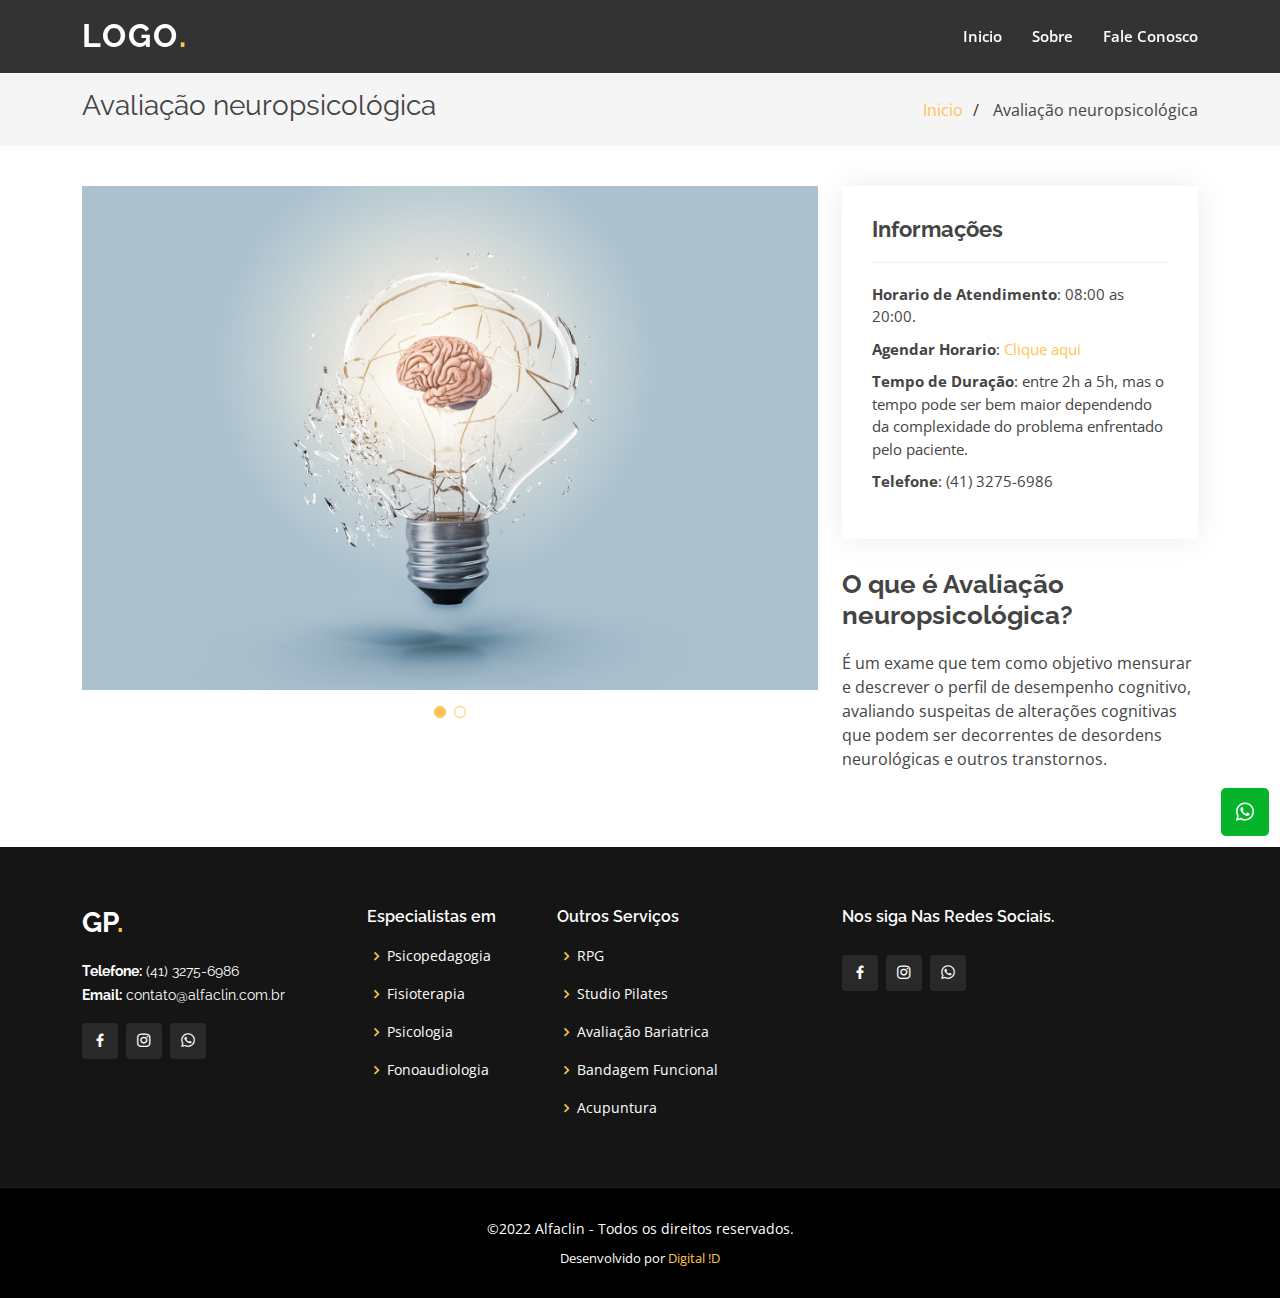
<file: Avaliacao_neuro.html>
<!DOCTYPE html>
<html lang="pt-br">

<head>
  <meta charset="utf-8">
  <meta content="width=device-width, initial-scale=1.0" name="viewport">
  <title>Alfaclin | Clinica de saúde</title>
  <meta content="" name="description">
  <meta content="" name="keywords">
  <link rel="apple-touch-icon" sizes="180x180" href="./Imagens/apple-touch-icon.png">
  <link rel="icon" type="image/png" sizes="32x32" href="./Imagens/favicon-32x32.png">
  <link rel="icon" type="image/png" sizes="16x16" href="./Imagens/favicon-16x16.png">
  <link href="https://fonts.googleapis.com/css?family=Open+Sans:300,300i,400,400i,600,600i,700,700i|Raleway:300,300i,400,400i,500,500i,600,600i,700,700i|Poppins:300,300i,400,400i,500,500i,600,600i,700,700i" rel="stylesheet">
  <link href="assets/vendor/aos/aos.css" rel="stylesheet">
  <link href="assets/vendor/bootstrap/css/bootstrap.min.css" rel="stylesheet">
  <link href="assets/vendor/bootstrap-icons/bootstrap-icons.css" rel="stylesheet">
  <link href="assets/vendor/boxicons/css/boxicons.min.css" rel="stylesheet">
  <link href="assets/vendor/glightbox/css/glightbox.min.css" rel="stylesheet">
  <link href="assets/vendor/remixicon/remixicon.css" rel="stylesheet">
  <link href="assets/vendor/swiper/swiper-bundle.min.css" rel="stylesheet">
  <link href="assets/css/style.css" rel="stylesheet">
</head>

<body>
  <header id="header" class="fixed-top header-inner-pages">
    <div class="container d-flex align-items-center justify-content-lg-between">

      <h1 class="logo me-auto me-lg-0"><a href="index.html">Logo<span>.</span></a></h1>
      <nav id="navbar" class="navbar order-last order-lg-0">
        <ul>
          <li><a class="nav-link scrollto " href="index.html">Inicio</a></li>
          <li><a class="nav-link scrollto" href="#about">Sobre</a></li>
          <li><a class="nav-link scrollto" href="#contact">Fale Conosco</a></li>
        </ul>
        <i class="bi bi-list mobile-nav-toggle"></i>
      </nav>

    </div>
  </header>

  <main id="main">

    <section id="breadcrumbs" class="breadcrumbs">
      <div class="container">

        <div class="d-flex justify-content-between align-items-center">
          <h2> Avaliação neuropsicológica</h2>
          <ol>
            <li><a href="index.html">Inicio</a></li>
            <li> Avaliação neuropsicológica</li>
          </ol>
        </div>

      </div>
    </section>

    <section id="portfolio-details" class="portfolio-details">
      <div class="container">

        <div class="row gy-4">

          <div class="col-lg-8">
            <div class="portfolio-details-slider swiper">
              <div class="swiper-wrapper align-items-center">

                <div class="swiper-slide">
                  <img src="assets/img/avaliacao_neuro.jpg" alt="Avaliação Neuropsicologica">
                </div>

                <div class="swiper-slide">
                  <img src="assets/img/avaliacao_neuro2.jpg" alt="Avaliação Neuropsicologica">
                </div>
              </div>
              <div class="swiper-pagination"></div>
            </div>
          </div>

          <div class="col-lg-4">
            <div class="portfolio-info">
              <h3>Informações</h3>
              <ul>
                <li><strong>Horario de Atendimento</strong>: 08:00 as 20:00.</li>
                <li><strong>Agendar Horario</strong>: <a href="http://api.whatsapp.com/send?phone=5541997063200" target="blank">Clique aqui</a></li>
                <li><strong>Tempo de Duração</strong>: entre 2h a 5h, mas o tempo pode ser bem maior dependendo da complexidade do problema enfrentado pelo paciente.</li>
                <li><strong>Telefone</strong>: (41) 3275-6986</li>
              </ul>
            </div>
            <div class="portfolio-description">
              <h2 id="about">O que é  Avaliação neuropsicológica?</h2>
              <p>
                É um exame que tem como objetivo mensurar e descrever o perfil de desempenho cognitivo, 
                avaliando suspeitas de alterações cognitivas que podem ser decorrentes de desordens neurológicas 
                e outros transtornos.
              </p>
            </div>
          </div>

        </div>

      </div>
    </section>

  </main>

  <footer id="footer">
    <div class="footer-top">
      <div class="container">
        <div class="row">

          <div class="col-lg-3 col-md-6">
            <div class="footer-info">
              <h3>Gp<span>.</span></h3>
              <p id="contact">
                <strong>Telefone:</strong> (41) 3275-6986<br>
                <strong>Email:</strong> contato@alfaclin.com.br<br>
              </p>
              <div class="social-links mt-3">
                <a href="https://www.facebook.com/alfaclinclinica" target="blank" class="facebook"><i class="bx bxl-facebook"></i></a>
                <a href="https://www.instagram.com/alfaclin_/" target="blank" class="instagram"><i class="bx bxl-instagram"></i></a>
                <a href="http://api.whatsapp.com/send?phone=5541997063200" target="blank" class="linkedin"><i class="bx bxl-whatsapp"></i></a>
              </div>
            </div>
          </div>

          <div class="col-lg-2 col-md-6 footer-links">
            <h4>Especialistas em</h4>
            <ul>
              <li><i class="bx bx-chevron-right"></i> <a href="Psicopedagogia.html">Psicopedagogia</a></li>
              <li><i class="bx bx-chevron-right"></i> <a href="fisioterapia.html">Fisioterapia</a></li>
              <li><i class="bx bx-chevron-right"></i> <a href="Psicologia.html">Psicologia</a></li>
              <li><i class="bx bx-chevron-right"></i> <a href="Fonoaudiologia.html">Fonoaudiologia</a></li>
            </ul>
          </div>

          <div class="col-lg-3 col-md-6 footer-links">
            <h4>Outros Serviços</h4>
            <ul>
              <li><i class="bx bx-chevron-right"></i> <a href="RPG.html">RPG</a></li>
              <li><i class="bx bx-chevron-right"></i> <a href="Studio_pilates.html">Studio Pilates</a></li>
              <li><i class="bx bx-chevron-right"></i> <a href="Avaliacao_Bariatrica.html">Avaliação Bariatrica</a></li>
              <li><i class="bx bx-chevron-right"></i> <a href="Bandagem_funcional.html">Bandagem Funcional</a></li>
              <li><i class="bx bx-chevron-right"></i> <a href="Acupuntura.html">Acupuntura</a></li>
            </ul>
          </div>

          <div class="col-lg-4 col-md-6 footer-newsletter">
            <h4>Nos siga Nas Redes Sociais.</h4>
            <div class="social-links mt-3">
              <a href="https://www.facebook.com/alfaclinclinica" target="blank" class="facebook"><i class="bx bxl-facebook"></i></a>
              <a href="https://www.instagram.com/alfaclin_/" target="blank" class="instagram"><i class="bx bxl-instagram"></i></a>
              <a href="http://api.whatsapp.com/send?phone=5541997063200" target="blank" class="linkedin"><i class="bx bxl-whatsapp"></i></a>
            </div>
          </div>
        </div>
      </div>
    </div>

    <div class="container">
      <div class="copyright">
        &copy;2022 Alfaclin - Todos os direitos reservados.
      </div>
      <div class="credits">
        Desenvolvido por <a href="https://digitalid.com.br/" target="blank" alt="Digital iD">Digital !D</a>
      </div>
    </div>
  </footer>
      <a id="link-topo" href="http://api.whatsapp.com/send?phone=5541997063200" target="blank">
        <i class="bx bxl-whatsapp"></i>
      </a>

  <div id="preloader"></div>
  <a href="#" class="back-to-top d-flex align-items-center justify-content-center"><i class="bi bi-arrow-up-short"></i></a>

  <script src="assets/vendor/purecounter/purecounter.js"></script>
  <script src="assets/vendor/aos/aos.js"></script>
  <script src="assets/vendor/bootstrap/js/bootstrap.bundle.min.js"></script>
  <script src="assets/vendor/glightbox/js/glightbox.min.js"></script>
  <script src="assets/vendor/isotope-layout/isotope.pkgd.min.js"></script>
  <script src="assets/vendor/swiper/swiper-bundle.min.js"></script>
  <script src="assets/vendor/php-email-form/validate.js"></script>
  <script src="assets/js/main.js"></script>

</body>

</html>
</file>
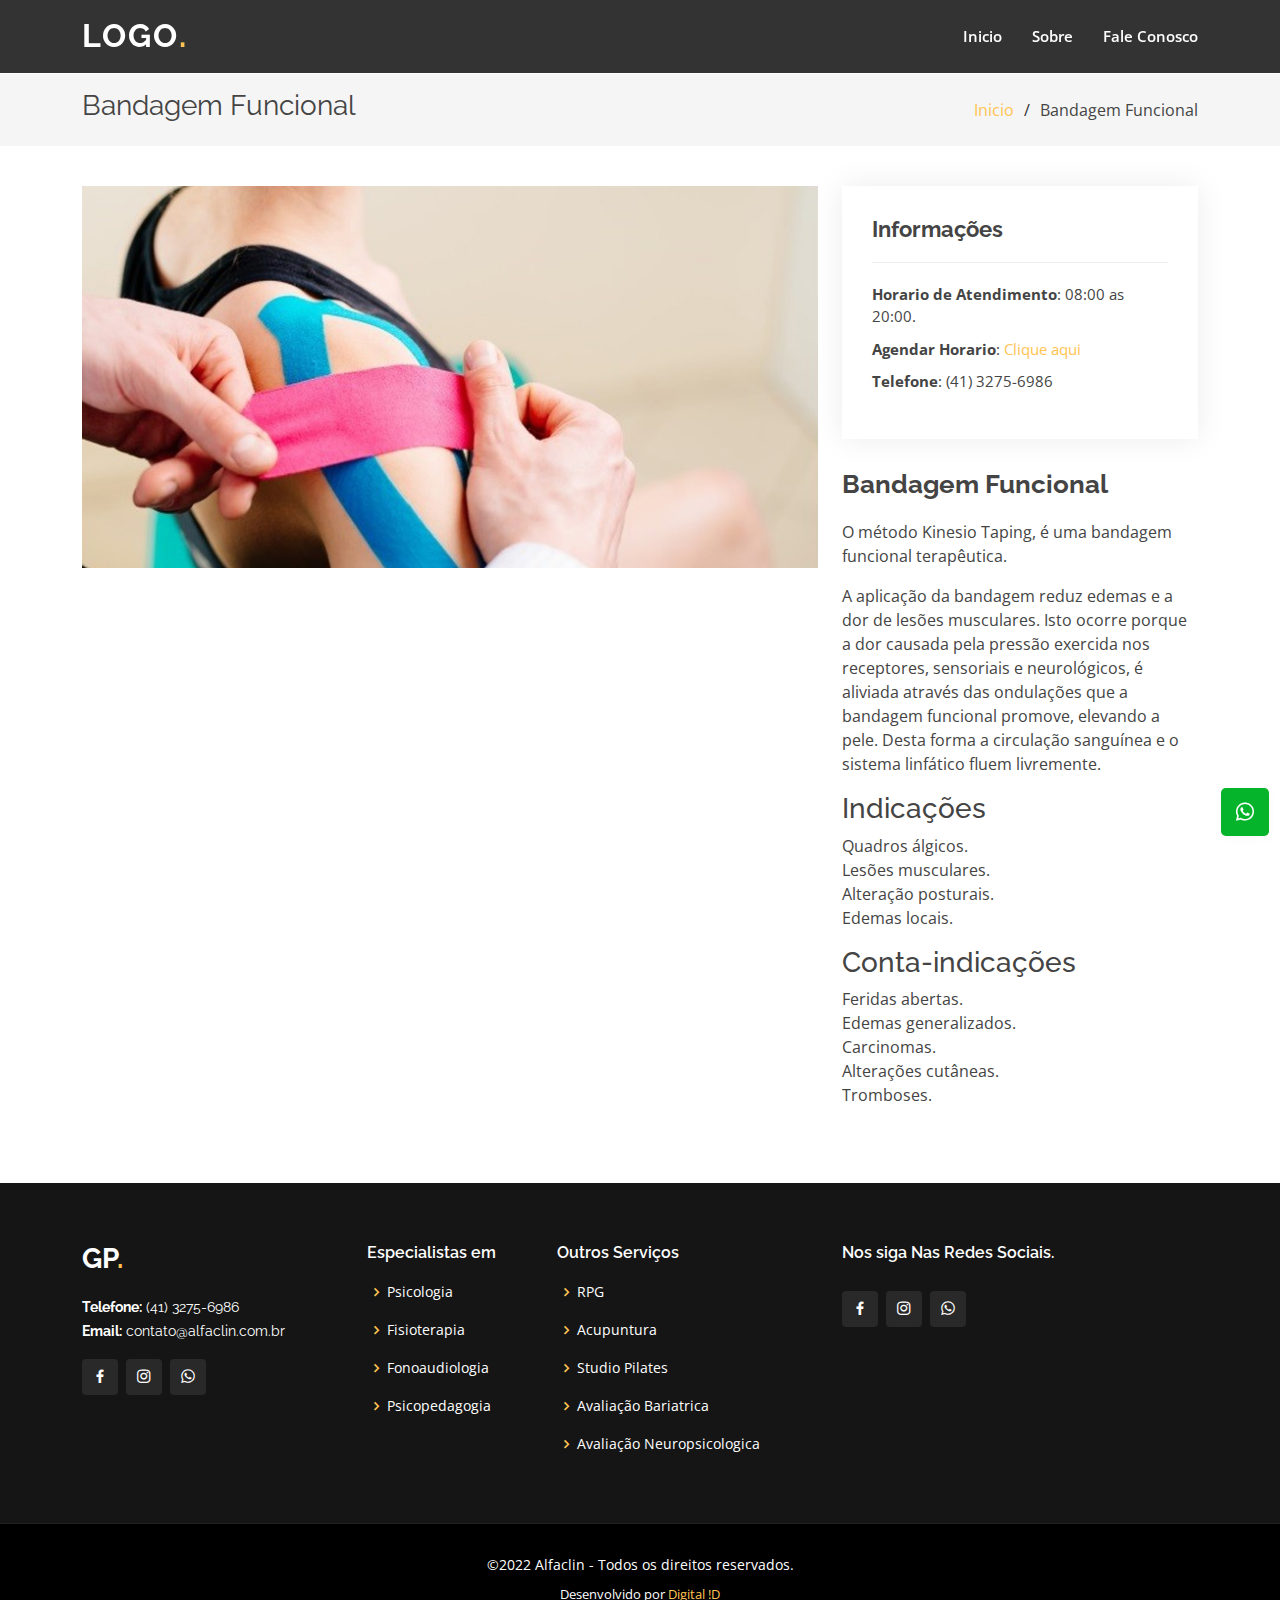
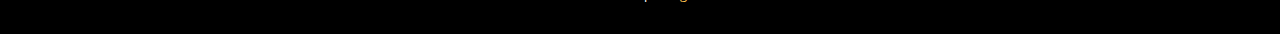
<file: Bandagem_funcional.html>
<!DOCTYPE html>
<html lang="pt-br">

<head>
  <meta charset="utf-8">
  <meta content="width=device-width, initial-scale=1.0" name="viewport">
  <title>Alfaclin | Clinica de saúde</title>
  <meta content="" name="description">
  <meta content="" name="keywords">
  <link rel="apple-touch-icon" sizes="180x180" href="./Imagens/apple-touch-icon.png">
  <link rel="icon" type="image/png" sizes="32x32" href="./Imagens/favicon-32x32.png">
  <link rel="icon" type="image/png" sizes="16x16" href="./Imagens/favicon-16x16.png">
  <link href="https://fonts.googleapis.com/css?family=Open+Sans:300,300i,400,400i,600,600i,700,700i|Raleway:300,300i,400,400i,500,500i,600,600i,700,700i|Poppins:300,300i,400,400i,500,500i,600,600i,700,700i" rel="stylesheet">
  <link href="assets/vendor/aos/aos.css" rel="stylesheet">
  <link href="assets/vendor/bootstrap/css/bootstrap.min.css" rel="stylesheet">
  <link href="assets/vendor/bootstrap-icons/bootstrap-icons.css" rel="stylesheet">
  <link href="assets/vendor/boxicons/css/boxicons.min.css" rel="stylesheet">
  <link href="assets/vendor/glightbox/css/glightbox.min.css" rel="stylesheet">
  <link href="assets/vendor/remixicon/remixicon.css" rel="stylesheet">
  <link href="assets/vendor/swiper/swiper-bundle.min.css" rel="stylesheet">
  <link href="assets/css/style.css" rel="stylesheet">
</head>

<body>
  <header id="header" class="fixed-top header-inner-pages">
    <div class="container d-flex align-items-center justify-content-lg-between">

      <h1 class="logo me-auto me-lg-0"><a href="index.html">Logo<span>.</span></a></h1>
      <nav id="navbar" class="navbar order-last order-lg-0">
        <ul>
          <li><a class="nav-link scrollto " href="index.html">Inicio</a></li>
          <li><a class="nav-link scrollto" href="#about">Sobre</a></li>
          <li><a class="nav-link scrollto" href="#contact">Fale Conosco</a></li>
        </ul>
        <i class="bi bi-list mobile-nav-toggle"></i>
      </nav>

    </div>
  </header>

  <main id="main">

    <section id="breadcrumbs" class="breadcrumbs">
      <div class="container">

        <div class="d-flex justify-content-between align-items-center">
          <h2>Bandagem Funcional</h2>
          <ol>
            <li><a href="index.html">Inicio</a></li>
            <li>Bandagem Funcional</li>
          </ol>
        </div>

      </div>
    </section>

    <section id="portfolio-details" class="portfolio-details">
      <div class="container">

        <div class="row gy-4">

          <div class="col-lg-8">
            <div class="portfolio-details-slider swiper">
              <div class="swiper-wrapper align-items-center">

                <div class="swiper-slide">
                  <img src="assets/img/bandagem-funcional.jpg" alt="Bandagem Funcional">
                </div>

              </div>
              <div class="swiper-pagination"></div>
            </div>
          </div>

          <div class="col-lg-4">
            <div class="portfolio-info">
              <h3>Informações</h3>
              <ul>
                <li><strong>Horario de Atendimento</strong>: 08:00 as 20:00.</li>
                <li><strong>Agendar Horario</strong>: <a href="http://api.whatsapp.com/send?phone=5541997063200" target="blank">Clique aqui</a></li>
                <li><strong>Telefone</strong>: (41) 3275-6986</li>
              </ul>
            </div>
            <div class="portfolio-description">
              <h2 id="about">Bandagem Funcional</h2>
              <p>
                O método Kinesio Taping, é uma bandagem funcional terapêutica.
              </p>
              <p>
                A aplicação da bandagem reduz edemas e a dor de lesões musculares. 
                Isto ocorre porque a dor causada pela pressão exercida nos receptores, 
                sensoriais e neurológicos, é aliviada através das ondulações que a bandagem 
                funcional promove, elevando a pele. Desta forma a circulação sanguínea e o 
                sistema linfático fluem livremente.
              </p>
              <h3>Indicações</h3>

              <p>Quadros álgicos.<br/>
                Lesões musculares.<br/>
                Alteração posturais.<br/>
                Edemas locais.
              </p>
              <h3>Conta-indicações</h3>

              <p>
                Feridas abertas.<br/>
                Edemas generalizados.<br/>
                Carcinomas.<br/>
                Alterações cutâneas.<br/>
                Tromboses.
              </p>
            </div>
          </div>

        </div>

      </div>
    </section>

  </main>

  <footer id="footer">
    <div class="footer-top">
      <div class="container">
        <div class="row">

          <div class="col-lg-3 col-md-6">
            <div class="footer-info">
              <h3>Gp<span>.</span></h3>
              <p id="contact">
                <strong>Telefone:</strong> (41) 3275-6986<br>
                <strong>Email:</strong> contato@alfaclin.com.br<br>
              </p>
              <div class="social-links mt-3">
                <a href="https://www.facebook.com/alfaclinclinica" target="blank" class="facebook"><i class="bx bxl-facebook"></i></a>
                <a href="https://www.instagram.com/alfaclin_/" target="blank" class="instagram"><i class="bx bxl-instagram"></i></a>
                <a href="http://api.whatsapp.com/send?phone=5541997063200" target="blank" class="linkedin"><i class="bx bxl-whatsapp"></i></a>
              </div>
            </div>
          </div>

          <div class="col-lg-2 col-md-6 footer-links">
            <h4>Especialistas em</h4>
            <ul>
              <li><i class="bx bx-chevron-right"></i> <a href="Psicologia.html">Psicologia</a></li>
              <li><i class="bx bx-chevron-right"></i> <a href="fisioterapia.html">Fisioterapia</a></li>
              <li><i class="bx bx-chevron-right"></i> <a href="Fonoaudiologia.html">Fonoaudiologia</a></li>
              <li><i class="bx bx-chevron-right"></i> <a href="Psicopedagogia.html">Psicopedagogia</a></li>
            </ul>
          </div>

          <div class="col-lg-3 col-md-6 footer-links">
            <h4>Outros Serviços</h4>
            <ul>
              <li><i class="bx bx-chevron-right"></i> <a href="RPG.html">RPG</a></li>
              <li><i class="bx bx-chevron-right"></i> <a href="Acupuntura.html">Acupuntura</a></li>
              <li><i class="bx bx-chevron-right"></i> <a href="Studio_pilates.html">Studio Pilates</a></li>
              <li><i class="bx bx-chevron-right"></i> <a href="Avaliacao_Bariatrica.html">Avaliação Bariatrica</a></li>
              <li><i class="bx bx-chevron-right"></i> <a href="Avaliacao_neuro.html">Avaliação Neuropsicologica</a></li>
            </ul>
          </div>

          <div class="col-lg-4 col-md-6 footer-newsletter">
            <h4>Nos siga Nas Redes Sociais.</h4>
            <div class="social-links mt-3">
              <a href="https://www.facebook.com/alfaclinclinica" target="blank" class="facebook"><i class="bx bxl-facebook"></i></a>
              <a href="https://www.instagram.com/alfaclin_/" target="blank" class="instagram"><i class="bx bxl-instagram"></i></a>
              <a href="http://api.whatsapp.com/send?phone=5541997063200" target="blank" class="linkedin"><i class="bx bxl-whatsapp"></i></a>
            </div>
          </div>
        </div>
      </div>
    </div>

    <div class="container">
      <div class="copyright">
        &copy;2022 Alfaclin - Todos os direitos reservados.
      </div>
      <div class="credits">
        Desenvolvido por <a href="https://digitalid.com.br/" target="blank" alt="Digital iD">Digital !D</a>
      </div>
    </div>
  </footer>
      <a id="link-topo" href="http://api.whatsapp.com/send?phone=5541997063200" target="blank">
        <i class="bx bxl-whatsapp"></i>
      </a>

  <div id="preloader"></div>
  <a href="#" class="back-to-top d-flex align-items-center justify-content-center"><i class="bi bi-arrow-up-short"></i></a>

  <script src="assets/vendor/purecounter/purecounter.js"></script>
  <script src="assets/vendor/aos/aos.js"></script>
  <script src="assets/vendor/bootstrap/js/bootstrap.bundle.min.js"></script>
  <script src="assets/vendor/glightbox/js/glightbox.min.js"></script>
  <script src="assets/vendor/isotope-layout/isotope.pkgd.min.js"></script>
  <script src="assets/vendor/swiper/swiper-bundle.min.js"></script>
  <script src="assets/vendor/php-email-form/validate.js"></script>
  <script src="assets/js/main.js"></script>

</body>

</html>
</file>
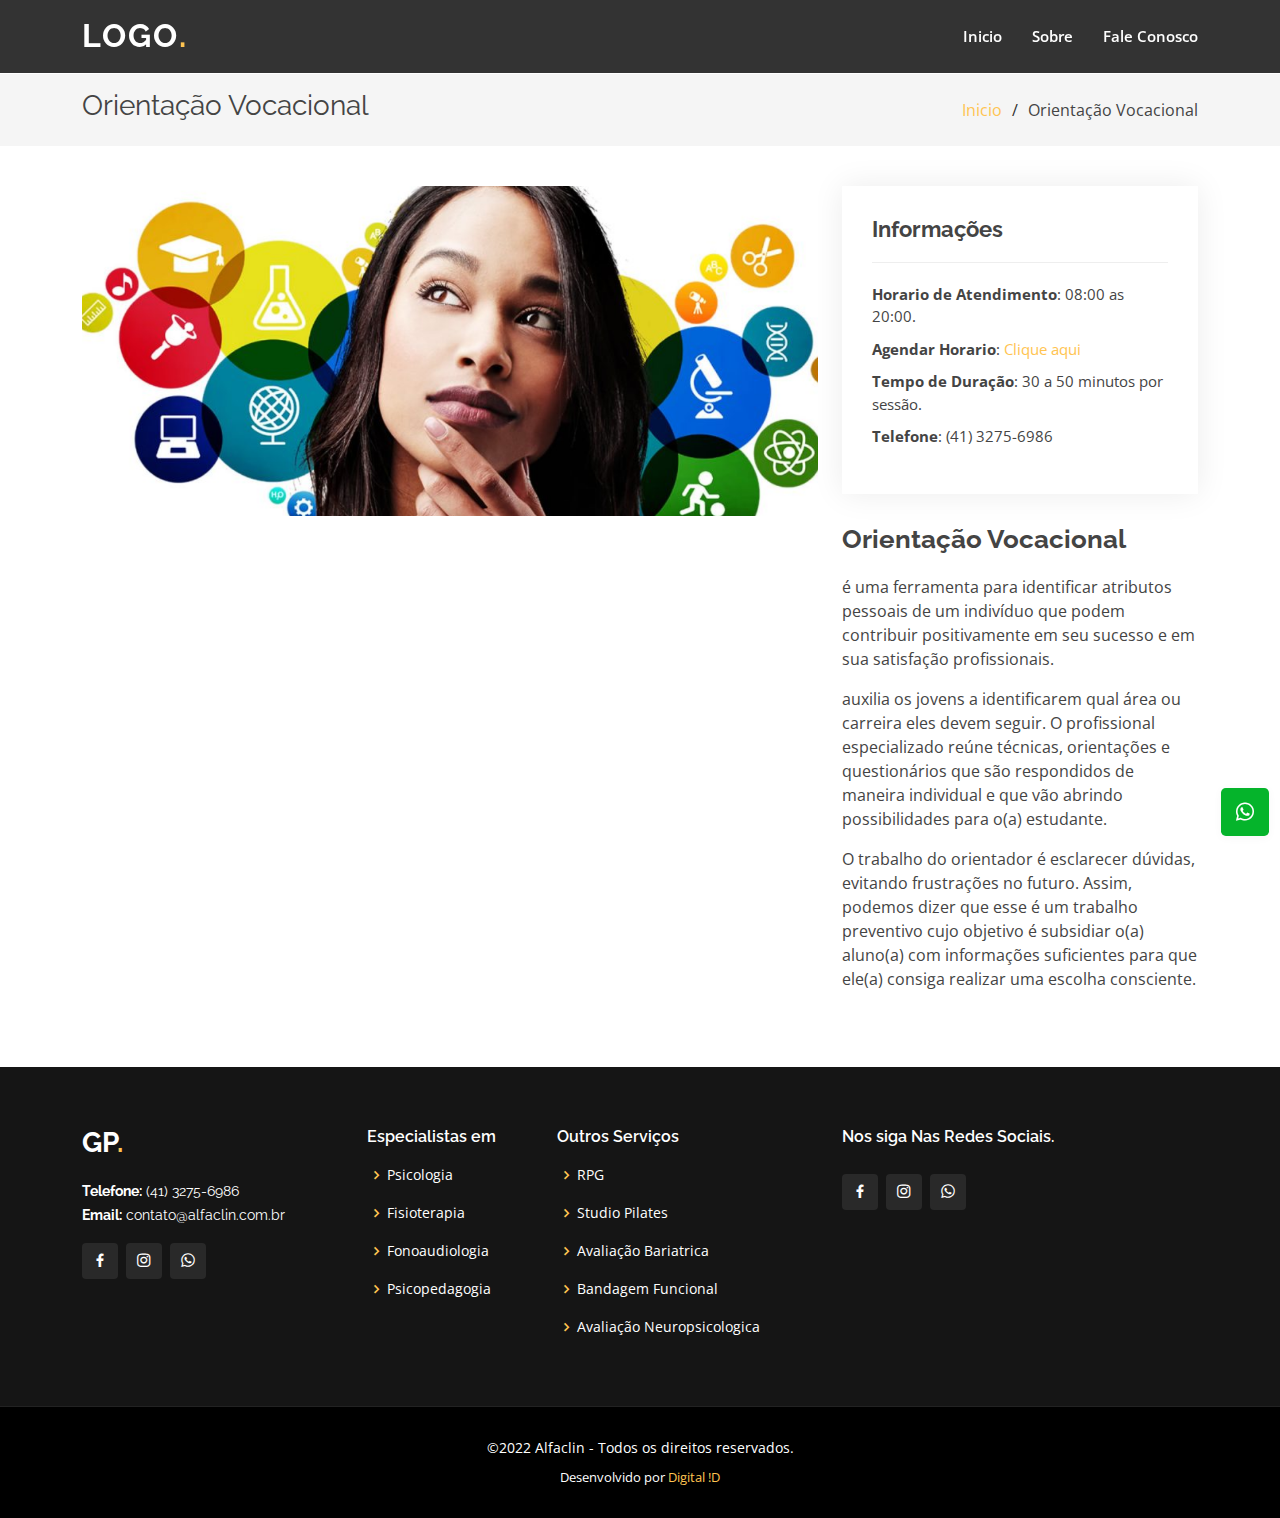
<file: Orientacao_vocacional.html>
<!DOCTYPE html>
<html lang="pt-br">

<head>
  <meta charset="utf-8">
  <meta content="width=device-width, initial-scale=1.0" name="viewport">
  <title>Alfaclin | Clinica de saúde</title>
  <meta content="" name="description">
  <meta content="" name="keywords">
  <link rel="apple-touch-icon" sizes="180x180" href="./imagens/apple-touch-icon.png">
  <link rel="icon" type="image/png" sizes="32x32" href="./imagens/favicon-32x32.png">
  <link rel="icon" type="image/png" sizes="16x16" href="./imagens/favicon-16x16.png">
  <link href="https://fonts.googleapis.com/css?family=Open+Sans:300,300i,400,400i,600,600i,700,700i|Raleway:300,300i,400,400i,500,500i,600,600i,700,700i|Poppins:300,300i,400,400i,500,500i,600,600i,700,700i" rel="stylesheet">
  <link href="assets/vendor/aos/aos.css" rel="stylesheet">
  <link href="assets/vendor/bootstrap/css/bootstrap.min.css" rel="stylesheet">
  <link href="assets/vendor/bootstrap-icons/bootstrap-icons.css" rel="stylesheet">
  <link href="assets/vendor/boxicons/css/boxicons.min.css" rel="stylesheet">
  <link href="assets/vendor/glightbox/css/glightbox.min.css" rel="stylesheet">
  <link href="assets/vendor/remixicon/remixicon.css" rel="stylesheet">
  <link href="assets/vendor/swiper/swiper-bundle.min.css" rel="stylesheet">
  <link href="assets/css/style.css" rel="stylesheet">
</head>

<body>
  <header id="header" class="fixed-top header-inner-pages">
    <div class="container d-flex align-items-center justify-content-lg-between">

      <h1 class="logo me-auto me-lg-0"><a href="index.html">Logo<span>.</span></a></h1>
      <nav id="navbar" class="navbar order-last order-lg-0">
        <ul>
          <li><a class="nav-link scrollto " href="index.html">Inicio</a></li>
          <li><a class="nav-link scrollto" href="#about">Sobre</a></li>
          <li><a class="nav-link scrollto" href="#contact">Fale Conosco</a></li>
        </ul>
        <i class="bi bi-list mobile-nav-toggle"></i>
      </nav>

    </div>
  </header>

  <main id="main">

    <section id="breadcrumbs" class="breadcrumbs">
      <div class="container">

        <div class="d-flex justify-content-between align-items-center">
          <h2>Orientação Vocacional</h2>
          <ol>
            <li><a href="index.html">Inicio</a></li>
            <li>Orientação Vocacional</li>
          </ol>
        </div>

      </div>
    </section>

    <section id="portfolio-details" class="portfolio-details">
      <div class="container">

        <div class="row gy-4">

          <div class="col-lg-8">
            <div class="portfolio-details-slider swiper">
              <div class="swiper-wrapper align-items-center">

                <div class="swiper-slide">
                  <img src="assets/img/orientação vocacional.png" alt="Orientação Vocacional">
                </div>

              </div>
              <div class="swiper-pagination"></div>
            </div>
          </div>

          <div class="col-lg-4">
            <div class="portfolio-info">
              <h3>Informações</h3>
              <ul>
                <li><strong>Horario de Atendimento</strong>: 08:00 as 20:00.</li>
                <li><strong>Agendar Horario</strong>: <a href="http://api.whatsapp.com/send?phone=5541997063200" target="blank">Clique aqui</a></li>
                <li><strong>Tempo de Duração</strong>: 30 a 50 minutos por sessão.</li>
                <li><strong>Telefone</strong>: (41) 3275-6986</li>
              </ul>
            </div>
            <div class="portfolio-description">
              <h2 id="about">Orientação Vocacional</h2>
              <p>
                é uma ferramenta para identificar atributos 
                pessoais de um indivíduo que podem contribuir
                positivamente em seu sucesso e em sua satisfação 
                profissionais.
              </p>
              <p>
                auxilia os jovens a identificarem qual área ou carreira 
                eles devem seguir. O profissional especializado reúne técnicas, 
                orientações e questionários que são respondidos de maneira individual 
                e que vão abrindo possibilidades para o(a) estudante.
              </p>
              <p>
                O trabalho do orientador é esclarecer dúvidas, evitando 
                frustrações no futuro. Assim, podemos dizer que esse é um 
                trabalho preventivo cujo objetivo é subsidiar o(a) aluno(a) 
                com informações suficientes para que ele(a) consiga realizar 
                uma escolha consciente.
              </p>
            </div>
          </div>

        </div>

      </div>
    </section>

  </main>

  <footer id="footer">
    <div class="footer-top">
      <div class="container">
        <div class="row">

          <div class="col-lg-3 col-md-6">
            <div class="footer-info">
              <h3>Gp<span>.</span></h3>
              <p id="contact">
                <strong>Telefone:</strong> (41) 3275-6986<br>
                <strong>Email:</strong> contato@alfaclin.com.br<br>
              </p>
              <div class="social-links mt-3">
                <a href="https://www.facebook.com/alfaclinclinica" target="blank" class="facebook"><i class="bx bxl-facebook"></i></a>
                <a href="https://www.instagram.com/alfaclin_/" target="blank" class="instagram"><i class="bx bxl-instagram"></i></a>
                <a href="http://api.whatsapp.com/send?phone=5541997063200" target="blank" class="linkedin"><i class="bx bxl-whatsapp"></i></a>
              </div>
            </div>
          </div>

          <div class="col-lg-2 col-md-6 footer-links">
            <h4>Especialistas em</h4>
            <ul>
              <li><i class="bx bx-chevron-right"></i> <a href="Psicologia.html">Psicologia</a></li>
              <li><i class="bx bx-chevron-right"></i> <a href="fisioterapia.html">Fisioterapia</a></li>
              <li><i class="bx bx-chevron-right"></i> <a href="Fonoaudiologia.html">Fonoaudiologia</a></li>
              <li><i class="bx bx-chevron-right"></i> <a href="Psicopedagogia.html">Psicopedagogia</a></li>
            </ul>
          </div>

          <div class="col-lg-3 col-md-6 footer-links">
            <h4>Outros Serviços</h4>
            <ul>
              <li><i class="bx bx-chevron-right"></i> <a href="RPG.html">RPG</a></li>
              <li><i class="bx bx-chevron-right"></i> <a href="Studio_pilates.html">Studio Pilates</a></li>
              <li><i class="bx bx-chevron-right"></i> <a href="Avaliacao_Bariatrica.html">Avaliação Bariatrica</a></li>
              <li><i class="bx bx-chevron-right"></i> <a href="Bandagem_funcional.html">Bandagem Funcional</a></li>
              <li><i class="bx bx-chevron-right"></i> <a href="Avaliacao_neuro.html">Avaliação Neuropsicologica</a></li>
            </ul>
          </div>

          <div class="col-lg-4 col-md-6 footer-newsletter">
            <h4>Nos siga Nas Redes Sociais.</h4>
            <div class="social-links mt-3">
              <a href="https://www.facebook.com/alfaclinclinica" target="blank" class="facebook"><i class="bx bxl-facebook"></i></a>
              <a href="https://www.instagram.com/alfaclin_/" target="blank" class="instagram"><i class="bx bxl-instagram"></i></a>
              <a href="http://api.whatsapp.com/send?phone=5541997063200" target="blank" class="linkedin"><i class="bx bxl-whatsapp"></i></a>
            </div>
          </div>
        </div>
      </div>
    </div>

    <div class="container">
      <div class="copyright">
        &copy;2022 Alfaclin - Todos os direitos reservados.
      </div>
      <div class="credits">
        Desenvolvido por <a href="https://digitalid.com.br/" target="blank" alt="Digital iD">Digital !D</a>
      </div>
    </div>
  </footer>
      <a id="link-topo" href="http://api.whatsapp.com/send?phone=5541997063200" target="blank">
        <i class="bx bxl-whatsapp"></i>
      </a>

  <div id="preloader"></div>
  <a href="#" class="back-to-top d-flex align-items-center justify-content-center"><i class="bi bi-arrow-up-short"></i></a>

  <script src="assets/vendor/purecounter/purecounter.js"></script>
  <script src="assets/vendor/aos/aos.js"></script>
  <script src="assets/vendor/bootstrap/js/bootstrap.bundle.min.js"></script>
  <script src="assets/vendor/glightbox/js/glightbox.min.js"></script>
  <script src="assets/vendor/isotope-layout/isotope.pkgd.min.js"></script>
  <script src="assets/vendor/swiper/swiper-bundle.min.js"></script>
  <script src="assets/vendor/php-email-form/validate.js"></script>
  <script src="assets/js/main.js"></script>

</body>

</html>
</file>
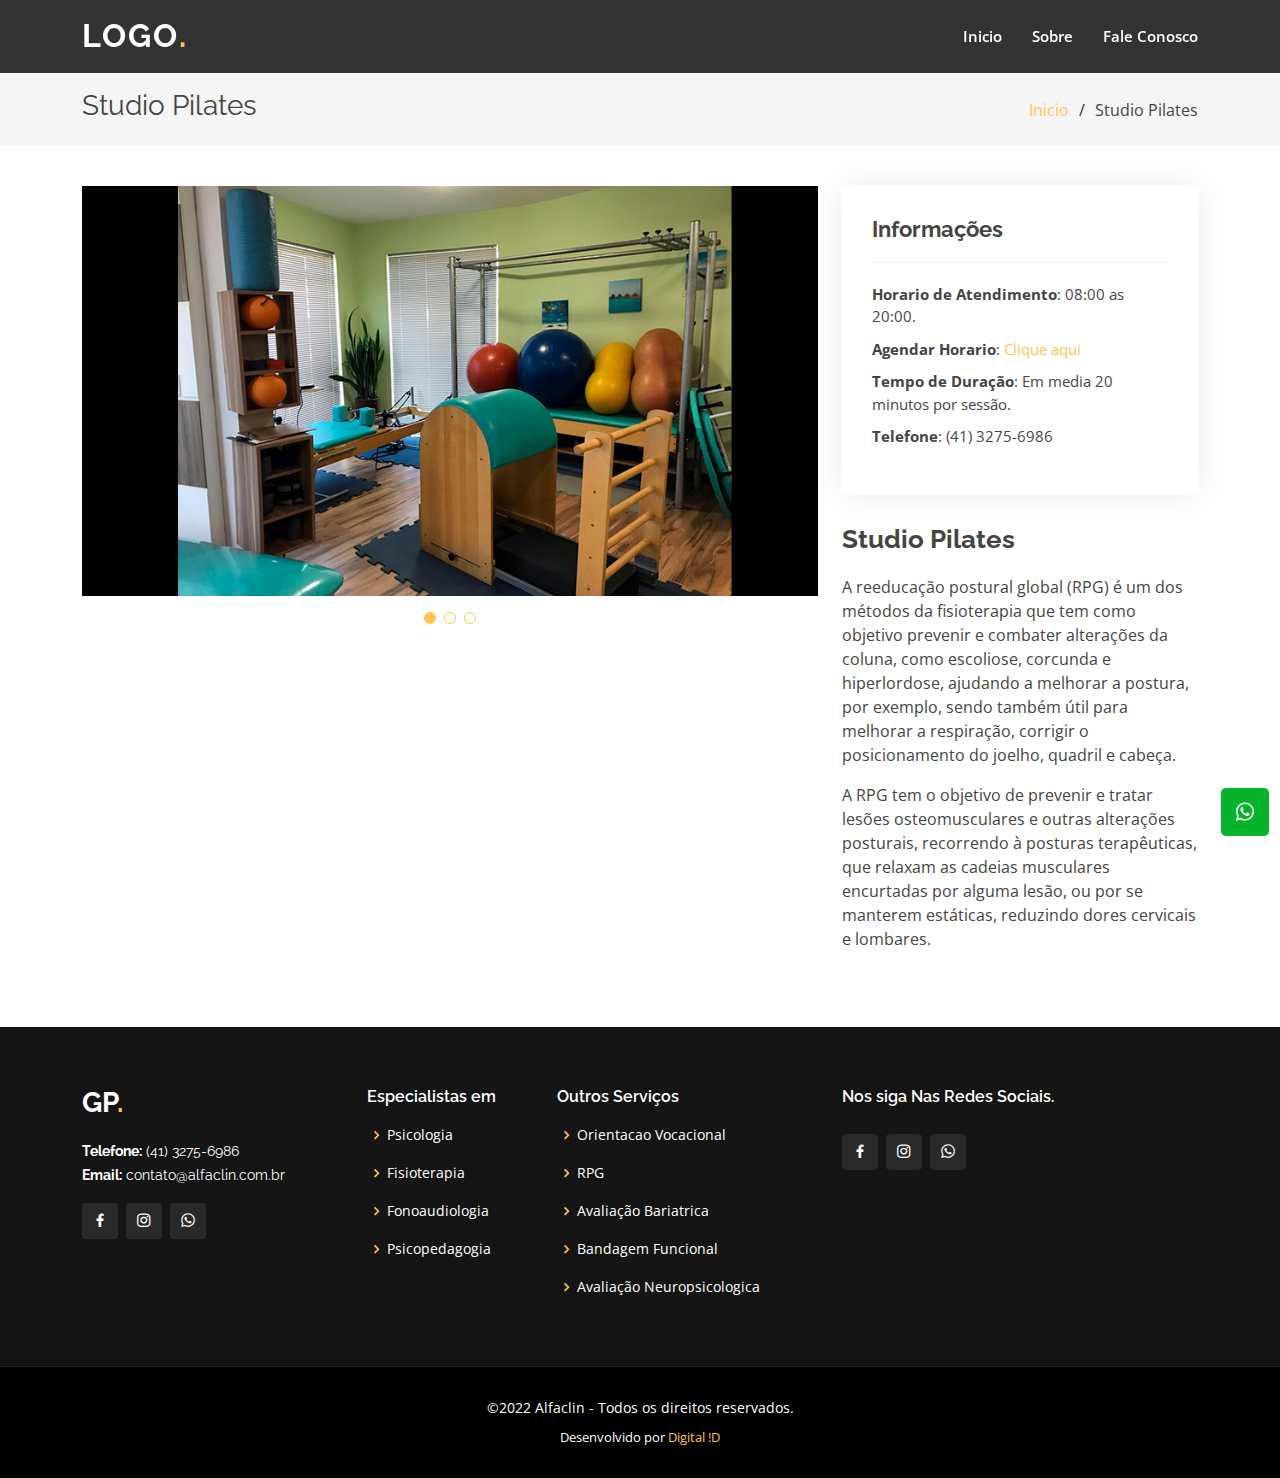
<file: Studio_pilates.html>
<!DOCTYPE html>
<html lang="pt-br">

<head>
  <meta charset="utf-8">
  <meta content="width=device-width, initial-scale=1.0" name="viewport">
  <title>Alfaclin | Clinica de saúde</title>
  <meta content="" name="description">
  <meta content="" name="keywords">
  <link rel="apple-touch-icon" sizes="180x180" href="./Imagens/apple-touch-icon.png">
  <link rel="icon" type="image/png" sizes="32x32" href="./Imagens/favicon-32x32.png">
  <link rel="icon" type="image/png" sizes="16x16" href="./Imagens/favicon-16x16.png">
  <link href="https://fonts.googleapis.com/css?family=Open+Sans:300,300i,400,400i,600,600i,700,700i|Raleway:300,300i,400,400i,500,500i,600,600i,700,700i|Poppins:300,300i,400,400i,500,500i,600,600i,700,700i" rel="stylesheet">
  <link href="assets/vendor/aos/aos.css" rel="stylesheet">
  <link href="assets/vendor/bootstrap/css/bootstrap.min.css" rel="stylesheet">
  <link href="assets/vendor/bootstrap-icons/bootstrap-icons.css" rel="stylesheet">
  <link href="assets/vendor/boxicons/css/boxicons.min.css" rel="stylesheet">
  <link href="assets/vendor/glightbox/css/glightbox.min.css" rel="stylesheet">
  <link href="assets/vendor/remixicon/remixicon.css" rel="stylesheet">
  <link href="assets/vendor/swiper/swiper-bundle.min.css" rel="stylesheet">
  <link href="assets/css/style.css" rel="stylesheet">
</head>

<body>
  <header id="header" class="fixed-top header-inner-pages">
    <div class="container d-flex align-items-center justify-content-lg-between">

      <h1 class="logo me-auto me-lg-0"><a href="index.html">Logo<span>.</span></a></h1>
      <nav id="navbar" class="navbar order-last order-lg-0">
        <ul>
          <li><a class="nav-link scrollto " href="index.html">Inicio</a></li>
          <li><a class="nav-link scrollto" href="#about">Sobre</a></li>
          <li><a class="nav-link scrollto" href="#contact">Fale Conosco</a></li>
        </ul>
        <i class="bi bi-list mobile-nav-toggle"></i>
      </nav>

    </div>
  </header>

  <main id="main">

    <section id="breadcrumbs" class="breadcrumbs">
      <div class="container">

        <div class="d-flex justify-content-between align-items-center">
          <h2>Studio Pilates</h2>
          <ol>
            <li><a href="index.html">Inicio</a></li>
            <li>Studio Pilates</li>
          </ol>
        </div>

      </div>
    </section>

    <section id="portfolio-details" class="portfolio-details">
      <div class="container">

        <div class="row gy-4">

          <div class="col-lg-8">
            <div class="portfolio-details-slider swiper">
              <div class="swiper-wrapper align-items-center">

                <div class="swiper-slide">
                  <img src="assets/img/Pilates.jpg" alt="Studio de Pilates">
                </div>

                <div class="swiper-slide">
                  <img src="assets/img/Pilates2.jpg" alt="Studio de Pilates">
                </div>

                <div class="swiper-slide">
                  <img src="assets/img/Pilates3.jpg" alt="Studio de Pilates">
                </div>

              </div>
              <div class="swiper-pagination"></div>
            </div>
          </div>

          <div class="col-lg-4">
            <div class="portfolio-info">
              <h3>Informações</h3>
              <ul>
                <li><strong>Horario de Atendimento</strong>: 08:00 as 20:00.</li>
                <li><strong>Agendar Horario</strong>: <a href="http://api.whatsapp.com/send?phone=5541997063200" target="blank">Clique aqui</a></li>
                <li><strong>Tempo de Duração</strong>: Em media 20 minutos por sessão.</li>
                <li><strong>Telefone</strong>: (41) 3275-6986</li>
              </ul>
            </div>
            <div class="portfolio-description">
              <h2 id="about">Studio Pilates</h2>
              <p>
                A reeducação postural global (RPG) é um dos métodos 
                da fisioterapia que tem como objetivo prevenir e combater 
                alterações da coluna, como escoliose, corcunda e hiperlordose, 
                ajudando a melhorar a postura, por exemplo, sendo também útil 
                para melhorar a respiração, corrigir o posicionamento do joelho, 
                quadril e cabeça.
              </p>
              <p>
                A RPG tem o objetivo de prevenir e tratar lesões osteomusculares 
                e outras alterações posturais, recorrendo à posturas terapêuticas, 
                que relaxam as cadeias musculares encurtadas por alguma lesão, ou por 
                se manterem estáticas, reduzindo dores cervicais e lombares.
              </p>
            </div>
          </div>

        </div>

      </div>
    </section>

  </main>

  <footer id="footer">
    <div class="footer-top">
      <div class="container">
        <div class="row">

          <div class="col-lg-3 col-md-6">
            <div class="footer-info">
              <h3>Gp<span>.</span></h3>
              <p id="contact">
                <strong>Telefone:</strong> (41) 3275-6986<br>
                <strong>Email:</strong> contato@alfaclin.com.br<br>
              </p>
              <div class="social-links mt-3">
                <a href="https://www.facebook.com/alfaclinclinica" target="blank" class="facebook"><i class="bx bxl-facebook"></i></a>
                <a href="https://www.instagram.com/alfaclin_/" target="blank" class="instagram"><i class="bx bxl-instagram"></i></a>
                <a href="http://api.whatsapp.com/send?phone=5541997063200" target="blank" class="linkedin"><i class="bx bxl-whatsapp"></i></a>
              </div>
            </div>
          </div>

          <div class="col-lg-2 col-md-6 footer-links">
            <h4>Especialistas em</h4>
            <ul>
              <li><i class="bx bx-chevron-right"></i> <a href="Psicologia.html">Psicologia</a></li>
              <li><i class="bx bx-chevron-right"></i> <a href="fisioterapia.html">Fisioterapia</a></li>
              <li><i class="bx bx-chevron-right"></i> <a href="Fonoaudiologia.html">Fonoaudiologia</a></li>
              <li><i class="bx bx-chevron-right"></i> <a href="Psicopedagogia.html">Psicopedagogia</a></li>
            </ul>
          </div>

          <div class="col-lg-3 col-md-6 footer-links">
            <h4>Outros Serviços</h4>
            <ul>
              <li><i class="bx bx-chevron-right"></i> <a href="Orientacao_vocacional.html">Orientacao Vocacional</a></li>
              <li><i class="bx bx-chevron-right"></i> <a href="RPG.html">RPG</a></li>
              <li><i class="bx bx-chevron-right"></i> <a href="Avaliacao_Bariatrica.html">Avaliação Bariatrica</a></li>
              <li><i class="bx bx-chevron-right"></i> <a href="Bandagem_funcional.html">Bandagem Funcional</a></li>
              <li><i class="bx bx-chevron-right"></i> <a href="Avaliacao_neuro.html">Avaliação Neuropsicologica</a></li>
            </ul>
          </div>

          <div class="col-lg-4 col-md-6 footer-newsletter">
            <h4>Nos siga Nas Redes Sociais.</h4>
            <div class="social-links mt-3">
              <a href="https://www.facebook.com/alfaclinclinica" target="blank" class="facebook"><i class="bx bxl-facebook"></i></a>
              <a href="https://www.instagram.com/alfaclin_/" target="blank" class="instagram"><i class="bx bxl-instagram"></i></a>
              <a href="http://api.whatsapp.com/send?phone=5541997063200" target="blank" class="linkedin"><i class="bx bxl-whatsapp"></i></a>
            </div>
          </div>
        </div>
      </div>
    </div>

    <div class="container">
      <div class="copyright">
        &copy;2022 Alfaclin - Todos os direitos reservados.
      </div>
      <div class="credits">
        Desenvolvido por <a href="https://digitalid.com.br/" target="blank" alt="Digital iD">Digital !D</a>
      </div>
    </div>
  </footer>
      <a id="link-topo" href="http://api.whatsapp.com/send?phone=5541997063200" target="blank">
        <i class="bx bxl-whatsapp"></i>
      </a>

  <div id="preloader"></div>
  <a href="#" class="back-to-top d-flex align-items-center justify-content-center"><i class="bi bi-arrow-up-short"></i></a>

  <script src="assets/vendor/purecounter/purecounter.js"></script>
  <script src="assets/vendor/aos/aos.js"></script>
  <script src="assets/vendor/bootstrap/js/bootstrap.bundle.min.js"></script>
  <script src="assets/vendor/glightbox/js/glightbox.min.js"></script>
  <script src="assets/vendor/isotope-layout/isotope.pkgd.min.js"></script>
  <script src="assets/vendor/swiper/swiper-bundle.min.js"></script>
  <script src="assets/vendor/php-email-form/validate.js"></script>
  <script src="assets/js/main.js"></script>

</body>

</html>
</file>
<file: assets/css/style.css>
body {
  font-family: "Open Sans", sans-serif;
  color: #444444;
}

a {
  color: #ffc451;
  text-decoration: none;
}

a:hover {
  color: #ffd584;
  text-decoration: none;
}

h1, h2, h3, h4, h5, h6 {
  font-family: "Raleway", sans-serif;
}

.back-to-top {
  position: fixed;
  visibility: hidden;
  opacity: 0;
  right: 15px;
  bottom: 15px;
  z-index: 996;
  background: #ffc451;
  width: 40px;
  height: 40px;
  border-radius: 4px;
  transition: all 0.4s;
}
.back-to-top i {
  font-size: 28px;
  color: #151515;
  line-height: 0;
}
.back-to-top:hover {
  background: #151515;
}
.back-to-top:hover i {
  color: #ffc451;
}
.back-to-top.active {
  visibility: visible;
  opacity: 1;
}
#preloader {
  position: fixed;
  top: 0;
  left: 0;
  right: 0;
  bottom: 0;
  z-index: 9999;
  overflow: hidden;
  background: #151515;
}

#preloader:before {
  content: "";
  position: fixed;
  top: calc(50% - 0px);
  left: calc(50% - 30px);
  border: 6px solid #ffc451;
  border-top-color: #151515;
  border-bottom-color: #151515;
  border-radius: 50%;
  width: 60px;
  height: 60px;
  -webkit-animation: animate-preloader 1s linear infinite;
  animation: animate-preloader 1s linear infinite;
}

@-webkit-keyframes animate-preloader {
  0% {
    transform: rotate(0deg);
  }
  100% {
    transform: rotate(360deg);
  }
}

@keyframes animate-preloader {
  0% {
    transform: rotate(0deg);
  }
  100% {
    transform: rotate(360deg);
  }
}
@media screen and (max-width: 768px) {
  [data-aos-delay] {
    transition-delay: 0 !important;
  }
}
#header {
  transition: all 0.5s;
  z-index: 997;
  padding: 15px 0;
}
#header.header-scrolled, #header.header-inner-pages {
  background: rgba(0, 0, 0, 0.8);
}
#header .logo {
  font-size: 32px;
  margin: 0;
  padding: 0;
  line-height: 1;
  font-weight: 700;
  letter-spacing: 2px;
  text-transform: uppercase;
}
#header .logo a {
  color: #fff;
}
#header .logo a span {
  color: #ffc451;
}
#header .logo img {
  max-height: 40px;
}
.get-started-btn {
  color: #fff;
  border-radius: 4px;
  padding: 7px 25px 8px 25px;
  white-space: nowrap;
  transition: 0.3s;
  font-size: 14px;
  display: inline-block;
  border: 2px solid #ffc451;
}
.get-started-btn:hover {
  background: #ffbb38;
  color: #343a40;
}
@media (max-width: 992px) {
  .get-started-btn {
    padding: 7px 20px 8px 20px;
    margin-right: 15px;
  }
}
.navbar {
  padding: 0;
}
.navbar ul {
  margin: 0;
  padding: 0;
  display: flex;
  list-style: none;
  align-items: center;
}
.navbar li {
  position: relative;
}
.navbar a, .navbar a:focus {
  display: flex;
  align-items: center;
  justify-content: space-between;
  padding: 10px 0 10px 30px;
  font-size: 15px;
  font-weight: 600;
  color: #fff;
  white-space: nowrap;
  transition: 0.3s;
}
.navbar a i, .navbar a:focus i {
  font-size: 12px;
  line-height: 0;
  margin-left: 5px;
}
.navbar a:hover, .navbar .active, .navbar .active:focus, .navbar li:hover > a {
  color: #ffc451;
}
.navbar .dropdown ul {
  display: block;
  position: absolute;
  left: 14px;
  top: calc(100% + 30px);
  margin: 0;
  padding: 10px 0;
  z-index: 99;
  opacity: 0;
  visibility: hidden;
  background: #fff;
  box-shadow: 0px 0px 30px rgba(127, 137, 161, 0.25);
  transition: 0.3s;
}
.navbar .dropdown ul li {
  min-width: 200px;
}
.navbar .dropdown ul a {
  padding: 10px 20px;
  font-size: 14px;
  text-transform: none;
  color: #151515;
  font-weight: 400;
}
.navbar .dropdown ul a i {
  font-size: 12px;
}
.navbar .dropdown ul a:hover, .navbar .dropdown ul .active:hover, .navbar .dropdown ul li:hover > a {
  background-color: #ffc451;
}
.navbar .dropdown:hover > ul {
  opacity: 1;
  top: 100%;
  visibility: visible;
}
.navbar .dropdown .dropdown ul {
  top: 0;
  left: calc(100% - 30px);
  visibility: hidden;
}
.navbar .dropdown .dropdown:hover > ul {
  opacity: 1;
  top: 0;
  left: 100%;
  visibility: visible;
}
@media (max-width: 1366px) {
  .navbar .dropdown .dropdown ul {
    left: -90%;
  }
  .navbar .dropdown .dropdown:hover > ul {
    left: -100%;
  }
}
.mobile-nav-toggle {
  color: #fff;
  font-size: 28px;
  cursor: pointer;
  display: none;
  line-height: 0;
  transition: 0.5s;
}

@media (max-width: 991px) {
  .mobile-nav-toggle {
    display: block;
  }

  .navbar ul {
    display: none;
  }
}
.navbar-mobile {
  position: fixed;
  overflow: hidden;
  top: 0;
  right: 0;
  left: 0;
  bottom: 0;
  background: rgba(0, 0, 0, 0.9);
  transition: 0.3s;
  z-index: 999;
}
.navbar-mobile .mobile-nav-toggle {
  position: absolute;
  top: 15px;
  right: 15px;
}
.navbar-mobile ul {
  display: block;
  position: absolute;
  top: 55px;
  right: 15px;
  bottom: 15px;
  left: 15px;
  padding: 10px 0;
  background-color: #fff;
  overflow-y: auto;
  transition: 0.3s;
}
.navbar-mobile a, .navbar-mobile a:focus {
  padding: 10px 20px;
  font-size: 15px;
  color: #151515;
}
.navbar-mobile a:hover, .navbar-mobile .active, .navbar-mobile li:hover > a {
  color: #151515;
  background-color: #ffc451;
}
.navbar-mobile .getstarted, .navbar-mobile .getstarted:focus {
  margin: 15px;
}
.navbar-mobile .dropdown ul {
  position: static;
  display: none;
  margin: 10px 20px;
  padding: 10px 0;
  z-index: 99;
  opacity: 1;
  visibility: visible;
  background: #fff;
  box-shadow: 0px 0px 30px rgba(127, 137, 161, 0.25);
}
.navbar-mobile .dropdown ul li {
  min-width: 200px;
}
.navbar-mobile .dropdown ul a {
  padding: 10px 20px;
  color: #151515;
}
.navbar-mobile .dropdown ul a i {
  font-size: 12px;
}
.navbar-mobile .dropdown ul a:hover, .navbar-mobile .dropdown ul .active:hover, .navbar-mobile .dropdown ul li:hover > a {
  background-color: #ffc451;
}
.navbar-mobile .dropdown > .dropdown-active {
  display: block;
}
#hero {
  width: 100%;
  height: 100vh;
  background: url("../img/background.png") top center;
  background-size: cover;
  position: relative;
}
#hero:before {
  content: "";
  background: rgba(0, 0, 0, 0.6);
  position: absolute;
  bottom: 0;
  top: 0;
  left: 0;
  right: 0;
}
#hero .container {
  position: relative;
  padding-top: 74px;
  text-align: center;
}
#hero h1 {
  margin: 0;
  font-size: 56px;
  font-weight: 700;
  line-height: 64px;
  color: #fff;
  font-family: "Poppins", sans-serif;
}
#hero h1 span {
  color: #ffc451;
}
#hero h2 {
  color: rgba(255, 255, 255, 0.9);
  margin: 10px 0 0 0;
  font-size: 24px;
}
#hero .icon-box {
  padding: 30px 20px;
  transition: ease-in-out 0.3s;
  border: 1px solid rgba(255, 255, 255, 0.3);
  height: 100%;
  text-align: center;
}
#hero .icon-box i {
  font-size: 32px;
  line-height: 1;
  color: #ffc451;
}
#hero .icon-box h3 {
  font-weight: 700;
  margin: 10px 0 0 0;
  padding: 0;
  line-height: 1;
  font-size: 20px;
  line-height: 26px;
}
#hero .icon-box h3 a {
  color: #fff;
  transition: ease-in-out 0.3s;
}
#hero .icon-box h3 a:hover {
  color: #ffc451;
}
#hero .icon-box:hover {
  border-color: #ffc451;
}
@media (min-width: 1024px) {
  #hero {
    background-attachment: fixed;
  }
}
@media (max-width: 768px) {
  #hero {
    height: auto;
  }
  #hero h1 {
    font-size: 28px;
    line-height: 36px;
  }
  #hero h2 {
    font-size: 20px;
    line-height: 24px;
  }
}
section {
  padding: 60px 0;
  overflow: hidden;
}

.section-title {
  padding-bottom: 40px;
}
.section-title h2 {
  font-size: 14px;
  font-weight: 500;
  padding: 0;
  line-height: 1px;
  margin: 0 0 5px 0;
  letter-spacing: 2px;
  text-transform: uppercase;
  color: #aaaaaa;
  font-family: "Poppins", sans-serif;
}
.section-title h2::after {
  content: "";
  width: 120px;
  height: 1px;
  display: inline-block;
  background: #ffde9e;
  margin: 4px 10px;
}
.section-title p {
  margin: 0;
  margin: 0;
  font-size: 36px;
  font-weight: 700;
  text-transform: uppercase;
  font-family: "Poppins", sans-serif;
  color: #151515;
}
.about .content h3 {
  font-weight: 700;
  font-size: 28px;
  font-family: "Poppins", sans-serif;
}
.about .content ul {
  list-style: none;
  padding: 0;
}
.about .content ul li {
  padding: 0 0 8px 26px;
  position: relative;
}
.about .content ul i {
  position: absolute;
  font-size: 20px;
  left: 0;
  top: -3px;
  color: #ffc451;
}
.about .content p:last-child {
  margin-bottom: 0;
}
.clients {
  padding-top: 20px;
}
.clients .swiper-slide img {
  opacity: 0.5;
  transition: 0.3s;
  filter: grayscale(100);
}
.clients .swiper-slide img:hover {
  filter: none;
  opacity: 1;
}
.clients .swiper-pagination {
  margin-top: 20px;
  position: relative;
}
.clients .swiper-pagination .swiper-pagination-bullet {
  width: 12px;
  height: 12px;
  background-color: #fff;
  opacity: 1;
  background-color: #ddd;
}
.clients .swiper-pagination .swiper-pagination-bullet-active {
  background-color: #ffc451;
}
.features {
  padding-top: 20px;
}
.features .icon-box {
  padding-left: 15px;
}
.features .icon-box h4 {
  font-size: 20px;
  font-weight: 700;
  margin: 5px 0 10px 60px;
}
.features .icon-box i {
  font-size: 48px;
  float: left;
  color: #ffc451;
}
.features .icon-box p {
  font-size: 15px;
  color: #848484;
  margin-left: 60px;
}
.features .image {
  background-position: center center;
  background-repeat: no-repeat;
  background-size: cover;
  min-height: 400px;
}

.services .icon-box {
  text-align: center;
  border: 1px solid #ebebeb;
  padding: 80px 20px;
  transition: all ease-in-out 0.3s;
  background: #fff;
}
.services .icon-box .icon {
  margin: 0 auto;
  width: 64px;
  height: 64px;
  background: #ffc451;
  border-radius: 4px;
  display: flex;
  align-items: center;
  justify-content: center;
  margin-bottom: 20px;
  transition: 0.3s;
}
.services .icon-box .icon i {
  color: #151515;
  font-size: 28px;
  transition: ease-in-out 0.3s;
}
.services .icon-box h4 {
  font-weight: 700;
  margin-bottom: 15px;
  font-size: 24px;
}
.services .icon-box h4 a {
  color: #151515;
  transition: ease-in-out 0.3s;
}
.services .icon-box h4 a:hover {
  color: #ffc451;
}
.services .icon-box p {
  line-height: 24px;
  font-size: 14px;
  margin-bottom: 0;
}
.services .icon-box:hover {
  border-color: #fff;
  box-shadow: 0px 0 25px 0 rgba(0, 0, 0, 0.1);
  transform: translateY(-10px);
}
.cta {
  background: linear-gradient(rgba(2, 2, 2, 0.5), rgba(0, 0, 0, 0.5)), url("../img/cta-bg.jpg") fixed center center;
  background-size: cover;
  padding: 60px 0;
}
.cta h3 {
  color: #fff;
  font-size: 28px;
  font-weight: 700;
}
.cta p {
  color: #fff;
}
.cta .cta-btn {
  font-family: "Raleway", sans-serif;
  font-weight: 600;
  font-size: 16px;
  letter-spacing: 1px;
  display: inline-block;
  padding: 8px 28px;
  border-radius: 4px;
  transition: 0.5s;
  margin-top: 10px;
  border: 2px solid #fff;
  color: #fff;
}
.cta .cta-btn:hover {
  background: #ffc451;
  border-color: #ffc451;
  color: #151515;
}
.portfolio .portfolio-item {
  margin-bottom: 30px;
}
.portfolio #portfolio-flters {
  padding: 0;
  margin: 0 auto 20px auto;
  list-style: none;
  text-align: center;
}
.portfolio #portfolio-flters li {
  cursor: pointer;
  display: inline-block;
  padding: 8px 15px 10px 15px;
  font-size: 14px;
  font-weight: 600;
  line-height: 1;
  text-transform: uppercase;
  color: #444444;
  margin-bottom: 5px;
  transition: all 0.3s ease-in-out;
  border-radius: 3px;
}
.portfolio #portfolio-flters li:hover, .portfolio #portfolio-flters li.filter-active {
  color: #151515;
  background: #ffc451;
}
.portfolio #portfolio-flters li:last-child {
  margin-right: 0;
}
.portfolio .portfolio-wrap {
  transition: 0.3s;
  position: relative;
  overflow: hidden;
  z-index: 1;
  background: rgba(21, 21, 21, 0.6);
}
.portfolio .portfolio-wrap::before {
  content: "";
  background: rgba(21, 21, 21, 0.6);
  position: absolute;
  left: 0;
  right: 0;
  top: 0;
  bottom: 0;
  transition: all ease-in-out 0.3s;
  z-index: 2;
  opacity: 0;
}
.portfolio .portfolio-wrap img {
  transition: all ease-in-out 0.3s;
}
.portfolio .portfolio-wrap .portfolio-info {
  opacity: 0;
  position: absolute;
  top: 0;
  left: 0;
  right: 0;
  bottom: 0;
  z-index: 3;
  transition: all ease-in-out 0.3s;
  display: flex;
  flex-direction: column;
  justify-content: flex-end;
  align-items: flex-start;
  padding: 20px;
}
.portfolio .portfolio-wrap .portfolio-info h4 {
  font-size: 20px;
  color: #fff;
  font-weight: 600;
}
.portfolio .portfolio-wrap .portfolio-info p {
  color: rgba(255, 255, 255, 0.7);
  font-size: 14px;
  text-transform: uppercase;
  padding: 0;
  margin: 0;
  font-style: italic;
}
.portfolio .portfolio-wrap .portfolio-links {
  text-align: center;
  z-index: 4;
}
.portfolio .portfolio-wrap .portfolio-links a {
  color: #fff;
  margin: 0 5px 0 0;
  font-size: 28px;
  display: inline-block;
  transition: 0.3s;
}
.portfolio .portfolio-wrap .portfolio-links a:hover {
  color: #ffc451;
}
.portfolio .portfolio-wrap:hover::before {
  opacity: 1;
}
.portfolio .portfolio-wrap:hover img {
  transform: scale(1.2);
}
.portfolio .portfolio-wrap:hover .portfolio-info {
  opacity: 1;
}
.portfolio-details {
  padding-top: 40px;
}
.portfolio-details .portfolio-details-slider img {
  width: 100%;
}
.portfolio-details .portfolio-details-slider .swiper-pagination {
  margin-top: 20px;
  position: relative;
}
.portfolio-details .portfolio-details-slider .swiper-pagination .swiper-pagination-bullet {
  width: 12px;
  height: 12px;
  background-color: #fff;
  opacity: 1;
  border: 1px solid #ffc451;
}
.portfolio-details .portfolio-details-slider .swiper-pagination .swiper-pagination-bullet-active {
  background-color: #ffc451;
}
.portfolio-details .portfolio-info {
  padding: 30px;
  box-shadow: 0px 0 30px rgba(21, 21, 21, 0.08);
}
.portfolio-details .portfolio-info h3 {
  font-size: 22px;
  font-weight: 700;
  margin-bottom: 20px;
  padding-bottom: 20px;
  border-bottom: 1px solid #eee;
}
.portfolio-details .portfolio-info ul {
  list-style: none;
  padding: 0;
  font-size: 15px;
}
.portfolio-details .portfolio-info ul li + li {
  margin-top: 10px;
}
.portfolio-details .portfolio-description {
  padding-top: 30px;
}
.portfolio-details .portfolio-description h2 {
  font-size: 26px;
  font-weight: 700;
  margin-bottom: 20px;
}
.portfolio-details .portfolio-description p {
  padding: 0;
}

/*--------------------------------------------------------------
# Counts
--------------------------------------------------------------*/
.counts .content {
  padding: 30px 0;
}
.counts .content h3 {
  font-weight: 700;
  font-size: 34px;
  color: #151515;
}
.counts .content p {
  margin-bottom: 0;
}
.counts .content .count-box {
  padding: 20px 0;
  width: 100%;
}
.counts .content .count-box i {
  display: block;
  font-size: 36px;
  color: #ff5168;
  float: left;
}
.counts .content .count-box span {
  font-size: 36px;
  line-height: 30px;
  display: block;
  font-weight: 700;
  color: #151515;
  margin-left: 50px;
}
.counts .content .count-box p {
  padding: 15px 0 0 0;
  margin: 0 0 0 50px;
  font-family: "Raleway", sans-serif;
  font-size: 14px;
  color: #3b3b3b;
}
.counts .content .count-box a {
  font-weight: 600;
  display: block;
  margin-top: 20px;
  color: #3b3b3b;
  font-size: 15px;
  font-family: "Poppins", sans-serif;
  transition: ease-in-out 0.3s;
}
.counts .content .count-box a:hover {
  color: #626262;
}
.counts .image {
  background: url("../img/counts-img.jpg") center center no-repeat;
  background-size: cover;
  min-height: 400px;
}
@media (max-width: 991px) {
  .counts .image {
    text-align: center;
  }
  .counts .image img {
    max-width: 80%;
  }
}
@media (max-width: 667px) {
  .counts .image img {
    max-width: 100%;
  }
}

/*--------------------------------------------------------------
# Testimonials
--------------------------------------------------------------*/
.testimonials {
  padding: 80px 0;
  background: url("../img/testimonials-bg.jpg") no-repeat;
  background-position: center center;
  background-size: cover;
  position: relative;
}
.testimonials::before {
  content: "";
  position: absolute;
  left: 0;
  right: 0;
  top: 0;
  bottom: 0;
  background: rgba(0, 0, 0, 0.7);
}
.testimonials .section-header {
  margin-bottom: 40px;
}
.testimonials .testimonials-carousel, .testimonials .testimonials-slider {
  overflow: hidden;
}
.testimonials .testimonial-item {
  text-align: center;
  color: #fff;
}
.testimonials .testimonial-item .testimonial-img {
  width: 100px;
  border-radius: 50%;
  border: 6px solid rgba(255, 255, 255, 0.15);
  margin: 0 auto;
}
.testimonials .testimonial-item h3 {
  font-size: 20px;
  font-weight: bold;
  margin: 10px 0 5px 0;
  color: #fff;
}
.testimonials .testimonial-item h4 {
  font-size: 14px;
  color: #ddd;
  margin: 0 0 15px 0;
}
.testimonials .testimonial-item .quote-icon-left, .testimonials .testimonial-item .quote-icon-right {
  color: rgba(255, 255, 255, 0.6);
  font-size: 26px;
}
.testimonials .testimonial-item .quote-icon-left {
  display: inline-block;
  left: -5px;
  position: relative;
}
.testimonials .testimonial-item .quote-icon-right {
  display: inline-block;
  right: -5px;
  position: relative;
  top: 10px;
}
.testimonials .testimonial-item p {
  font-style: italic;
  margin: 0 auto 15px auto;
  color: #eee;
}
.testimonials .swiper-pagination {
  margin-top: 20px;
  position: relative;
}
.testimonials .swiper-pagination .swiper-pagination-bullet {
  width: 12px;
  height: 12px;
  background-color: rgba(255, 255, 255, 0.4);
  opacity: 0.5;
}
.testimonials .swiper-pagination .swiper-pagination-bullet-active {
  background-color: #ffc451;
  opacity: 1;
}
@media (min-width: 1024px) {
  .testimonials {
    background-attachment: fixed;
  }
}
@media (min-width: 992px) {
  .testimonials .testimonial-item p {
    width: 80%;
  }
}

/*--------------------------------------------------------------
# Team
--------------------------------------------------------------*/
.team {
  background: #fff;
  padding: 60px 0;
}
.team .member {
  margin-bottom: 20px;
  overflow: hidden;
  border-radius: 5px;
  background: #fff;
  box-shadow: 0px 2px 15px rgba(0, 0, 0, 0.1);
}
.team .member .member-img {
  position: relative;
  overflow: hidden;
}
.team .member .social {
  position: absolute;
  left: 0;
  bottom: 30px;
  right: 0;
  opacity: 0;
  transition: ease-in-out 0.3s;
  text-align: center;
}
.team .member .social a {
  transition: color 0.3s;
  color: #151515;
  margin: 0 3px;
  border-radius: 4px;
  width: 36px;
  height: 36px;
  background: rgba(255, 255, 255, 0.8);
  transition: ease-in-out 0.3s;
  color: #484848;
  display: inline-flex;
  justify-content: center;
  align-items: center;
}
.team .member .social a:hover {
  color: #151515;
  background: #ffc451;
}
.team .member .social i {
  font-size: 18px;
  line-height: 0;
}
.team .member .member-info {
  padding: 25px 15px;
}
.team .member .member-info h4 {
  font-weight: 700;
  margin-bottom: 5px;
  font-size: 18px;
  color: #151515;
}
.team .member .member-info span {
  display: block;
  font-size: 13px;
  font-weight: 400;
  color: #aaaaaa;
}
.team .member .member-info p {
  font-style: italic;
  font-size: 14px;
  line-height: 26px;
  color: #777777;
}
.team .member:hover .social {
  opacity: 1;
  bottom: 15px;
}

/*--------------------------------------------------------------
# Contact
--------------------------------------------------------------*/
.contact .info {
  width: 100%;
  background: #fff;
}
.contact .info i {
  font-size: 20px;
  background: #ffc451;
  color: #151515;
  float: left;
  width: 44px;
  height: 44px;
  display: flex;
  justify-content: center;
  align-items: center;
  border-radius: 4px;
  transition: all 0.3s ease-in-out;
}
.contact .info h4 {
  padding: 0 0 0 60px;
  font-size: 22px;
  font-weight: 600;
  margin-bottom: 5px;
  color: #151515;
}
.contact .info p {
  padding: 0 0 0 60px;
  margin-bottom: 0;
  font-size: 14px;
  color: #484848;
}
.contact .info .email, .contact .info .phone {
  margin-top: 40px;
}
.contact .php-email-form {
  width: 100%;
  background: #fff;
}
.contact .php-email-form .form-group {
  padding-bottom: 8px;
}
.contact .php-email-form .error-message {
  display: none;
  color: #fff;
  background: #ed3c0d;
  text-align: left;
  padding: 15px;
  font-weight: 600;
}
.contact .php-email-form .error-message br + br {
  margin-top: 25px;
}
.contact .php-email-form .sent-message {
  display: none;
  color: #fff;
  background: #18d26e;
  text-align: center;
  padding: 15px;
  font-weight: 600;
}
.contact .php-email-form .loading {
  display: none;
  background: #fff;
  text-align: center;
  padding: 15px;
}
.contact .php-email-form .loading:before {
  content: "";
  display: inline-block;
  border-radius: 50%;
  width: 24px;
  height: 24px;
  margin: 0 10px -6px 0;
  border: 3px solid #18d26e;
  border-top-color: #eee;
  -webkit-animation: animate-loading 1s linear infinite;
  animation: animate-loading 1s linear infinite;
}
.contact .php-email-form input, .contact .php-email-form textarea {
  border-radius: 0;
  box-shadow: none;
  font-size: 14px;
  border-radius: 4px;
}
.contact .php-email-form input:focus, .contact .php-email-form textarea:focus {
  border-color: #ffc451;
}
.contact .php-email-form input {
  height: 44px;
}
.contact .php-email-form textarea {
  padding: 10px 12px;
}
.contact .php-email-form button[type=submit] {
  background: #ffc451;
  border: 0;
  padding: 10px 24px;
  color: #151515;
  transition: 0.4s;
  border-radius: 4px;
}
.contact .php-email-form button[type=submit]:hover {
  background: #ffcd6b;
}
@-webkit-keyframes animate-loading {
  0% {
    transform: rotate(0deg);
  }
  100% {
    transform: rotate(360deg);
  }
}
@keyframes animate-loading {
  0% {
    transform: rotate(0deg);
  }
  100% {
    transform: rotate(360deg);
  }
}

/*--------------------------------------------------------------
# Breadcrumbs
--------------------------------------------------------------*/
.breadcrumbs {
  padding: 15px 0;
  background: whitesmoke;
  min-height: 40px;
  margin-top: 74px;
}
.breadcrumbs h2 {
  font-size: 28px;
  font-weight: 400;
}
.breadcrumbs ol {
  display: flex;
  flex-wrap: wrap;
  list-style: none;
  padding: 0;
  margin: 0;
}
.breadcrumbs ol li + li {
  padding-left: 10px;
}
.breadcrumbs ol li + li::before {
  display: inline-block;
  padding-right: 10px;
  color: #2f2f2f;
  content: "/";
}
@media (max-width: 992px) {
  .breadcrumbs {
    margin-top: 68px;
  }
  .breadcrumbs .d-flex {
    display: block !important;
  }
  .breadcrumbs ol {
    display: block;
  }
  .breadcrumbs ol li {
    display: inline-block;
  }
}

/*--------------------------------------------------------------
# Footer
--------------------------------------------------------------*/
#footer {
  background: black;
  padding: 0 0 30px 0;
  color: #fff;
  font-size: 14px;
}
#footer .footer-top {
  background: #151515;
  border-bottom: 1px solid #222222;
  padding: 60px 0 30px 0;
}
#footer .footer-top .footer-info {
  margin-bottom: 30px;
}
#footer .footer-top .footer-info h3 {
  font-size: 28px;
  margin: 0 0 20px 0;
  padding: 2px 0 2px 0;
  line-height: 1;
  font-weight: 700;
  text-transform: uppercase;
}
#footer .footer-top .footer-info h3 span {
  color: #ffc451;
}
#footer .footer-top .footer-info p {
  font-size: 14px;
  line-height: 24px;
  margin-bottom: 0;
  font-family: "Raleway", sans-serif;
  color: #fff;
}
#footer .footer-top .social-links a {
  font-size: 18px;
  display: inline-block;
  background: #292929;
  color: #fff;
  line-height: 1;
  padding: 8px 0;
  margin-right: 4px;
  border-radius: 4px;
  text-align: center;
  width: 36px;
  height: 36px;
  transition: 0.3s;
}
#footer .footer-top .social-links a:hover {
  background: #ffc451;
  color: #151515;
  text-decoration: none;
}
#footer .footer-top h4 {
  font-size: 16px;
  font-weight: 600;
  color: #fff;
  position: relative;
  padding-bottom: 12px;
}
#footer .footer-top .footer-links {
  margin-bottom: 30px;
}
#footer .footer-top .footer-links ul {
  list-style: none;
  padding: 0;
  margin: 0;
}
#footer .footer-top .footer-links ul i {
  padding-right: 2px;
  color: #ffc451;
  font-size: 18px;
  line-height: 1;
}
#footer .footer-top .footer-links ul li {
  padding: 10px 0;
  display: flex;
  align-items: center;
}
#footer .footer-top .footer-links ul li:first-child {
  padding-top: 0;
}
#footer .footer-top .footer-links ul a {
  color: #fff;
  transition: 0.3s;
  display: inline-block;
  line-height: 1;
}
#footer .footer-top .footer-links ul a:hover {
  color: #ffc451;
}
#footer .footer-top .footer-newsletter form {
  margin-top: 30px;
  background: #fff;
  padding: 6px 10px;
  position: relative;
  border-radius: 4px;
}
#footer .footer-top .footer-newsletter form input[type=email] {
  border: 0;
  padding: 4px;
  width: calc(100% - 110px);
}
#footer .footer-top .footer-newsletter form input[type=submit] {
  position: absolute;
  top: 0;
  right: -2px;
  bottom: 0;
  border: 0;
  background: none;
  font-size: 16px;
  padding: 0 20px;
  background: #ffc451;
  color: #151515;
  transition: 0.3s;
  border-radius: 0 4px 4px 0;
}
#footer .footer-top .footer-newsletter form input[type=submit]:hover {
  background: #ffcd6b;
}
#footer .copyright {
  text-align: center;
  padding-top: 30px;
}
#footer .credits {
  padding-top: 10px;
  text-align: center;
  font-size: 13px;
  color: #fff;
}
#link-topo {
        
  background: #05b42b;
  cursor: pointer;
  color: #fff;
  border-radius: .3rem;
  display: -webkit-box;
  display: -ms-flexbox;
  display: flex;
  font-size: 1.5rem;
  -webkit-box-pack: center;
  -ms-flex-pack: center;
  justify-content: center;
  -webkit-box-align: center;
  -ms-flex-align: center;
  align-items: center;
  position: fixed;
  right: 0.7rem;
  bottom: 4rem;
  width: 3rem;
  height: 3rem;
  -webkit-box-shadow: 0 0.1rem 0.6rem #00000009;
  box-shadow: 0 0.1rem 0.6rem #00000009;
  transition: 2s;
}
#link-topo:hover {
color: #ffffff;
background: #08611b; 
}
::-webkit-scrollbar-track {
  background: #fff; 
}

::-webkit-scrollbar {
  width: 8px;
  height: 100px;
  background:  #fff;
}

::-webkit-scrollbar-thumb {
  background-color: #e69d6d;
  height: 350px;
  border-radius: 5px;
}
</file>
